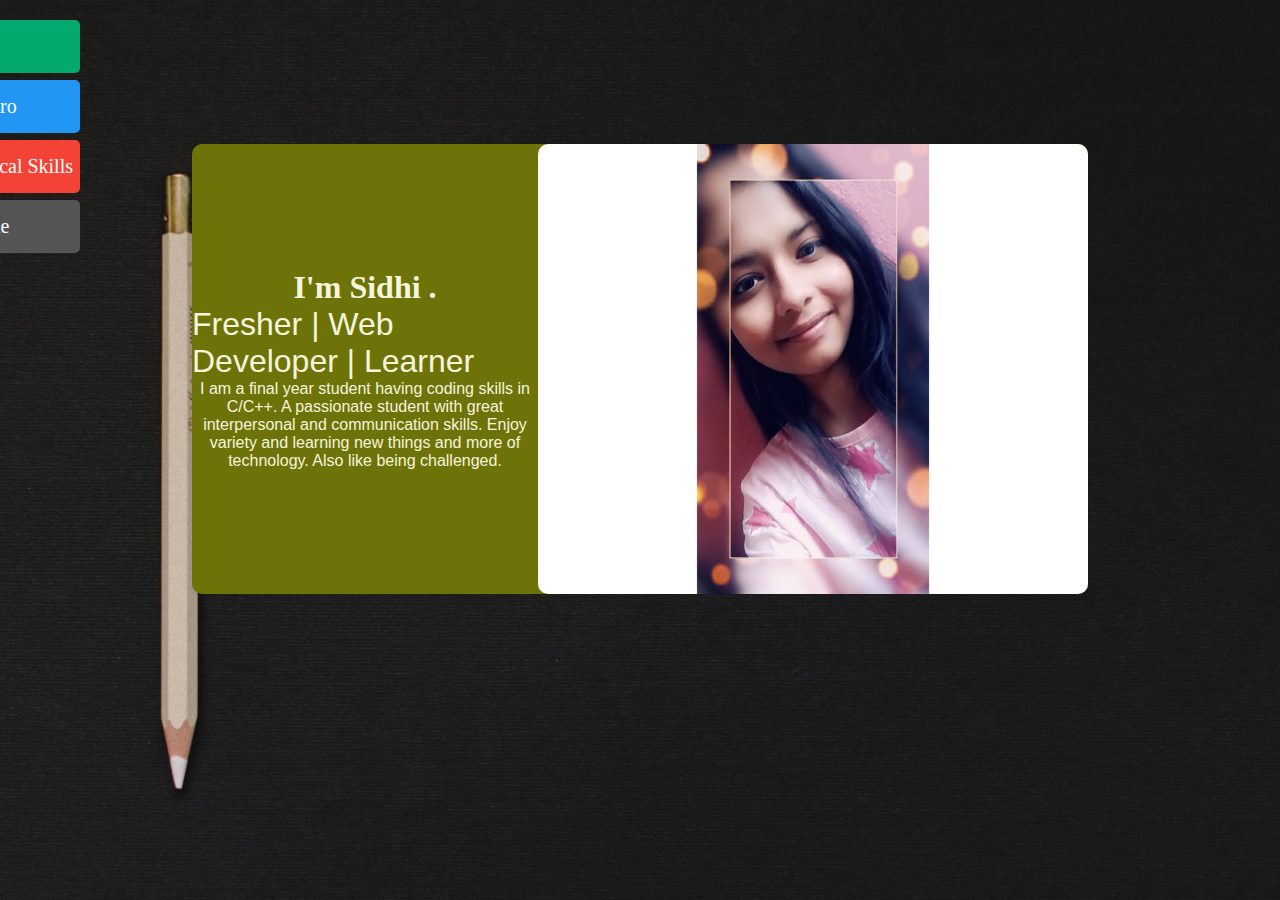
<file: index.html>
<!DOCTYPE html>
<html lang="en">
<head>
    <meta charset="UTF-8">
    <meta http-equiv="X-UA-Compatible" content="IE=edge">
    <meta name="viewport" content="width=device-width, initial-scale=1.0">
    <title>MY PORTFOLIO</title>
    <link rel="stylesheet" href="style.css">
</head>
<body>
    <div class="container">
        <div class="sidenav">
            <a href="#" id="home">Home</a>
            <a href="intro.html" target="_blank" id="intro">My Intro</a>
            <a href="#" id="skills">Technical Skills</a>
            <a href="SIDHI_RAJ_RESUME.png" target="_blank" id="cv">Resume</a>
        </div>
        <div class="main">
           <div class="infocontainer">
            <div class="devinfo">
                <div class="hello"> <b>I'm Sidhi .</b></div>
                <div class="intro">Fresher | Web Developer | Learner</div>
                <p>I am a final year student having coding skills in C/C++. A passionate student with great interpersonal and communication skills. Enjoy variety and learning new things and more of technology. Also like being challenged.</p>
            </div>
            <div class="devpic"><img src="mypic.jpeg" alt="Sidhi"></div>
            </div>
           </div>
        </div>
    </div>
</body>
</html>
</file>
<file: style.css>
*{
    margin: 0;
    padding: 0;
}
.sidenav a{
    position: absolute;
    left: -70px;
    transition: 0.3s;
    padding: 15px;
    width: 120px;
    text-decoration: none;
    font-size: 20px;
    color: white;
    border-radius: 0 5px 5px 0;
}
.sidenav a:hover{
    left: 0;
}
#home {
    top: 20px;
    background-color: #04AA6D;
}
#intro{
    top: 80px;
    background-color: #2196F3;
}
#skills{
    top: 140px;
    background-color: #f44336;
    display: inline-block;
    overflow: hidden;
    white-space: nowrap;
    clear: both;
}
#cv{
    top: 200px;
    background-color: #555
}
.main{
    background-color: rgb(21, 2, 38);
    color: beige;
    width: 100vw;
    height: 100vh;
    background-image: url('image2.jpg');
    background-size: cover;
    background-repeat: no-repeat;
}
.container{
    display: flex;
}
.infocontainer{
    background-color:rgb(110, 115, 9) ;
    height: 50vh;
    width: 70vw;
    margin: 144px auto;
    display: flex;
    justify-content: space-around;
    transform: rotate3d(180deg);
    border-radius: 10px 10px 10px 10px;
}
p{
    font-size: medium;
    justify-content: center;
    text-align: center;
}
.hello{
    justify-content: center;
    text-align: center;
    font-family: Cambria, Cochin, Georgia, Times, 'Times New Roman', serif;
}
.devinfo{
    display: flex;
    justify-content: center;
    font-family: 'Franklin Gothic Medium', 'Arial Narrow', Arial, sans-serif;
    font-size: 200%;
    flex-direction: column;
}
.devpic img{
    width: 550px;
    height: 50vh;
    border-radius: 10px 10px 10px 10px;
}
</file>
